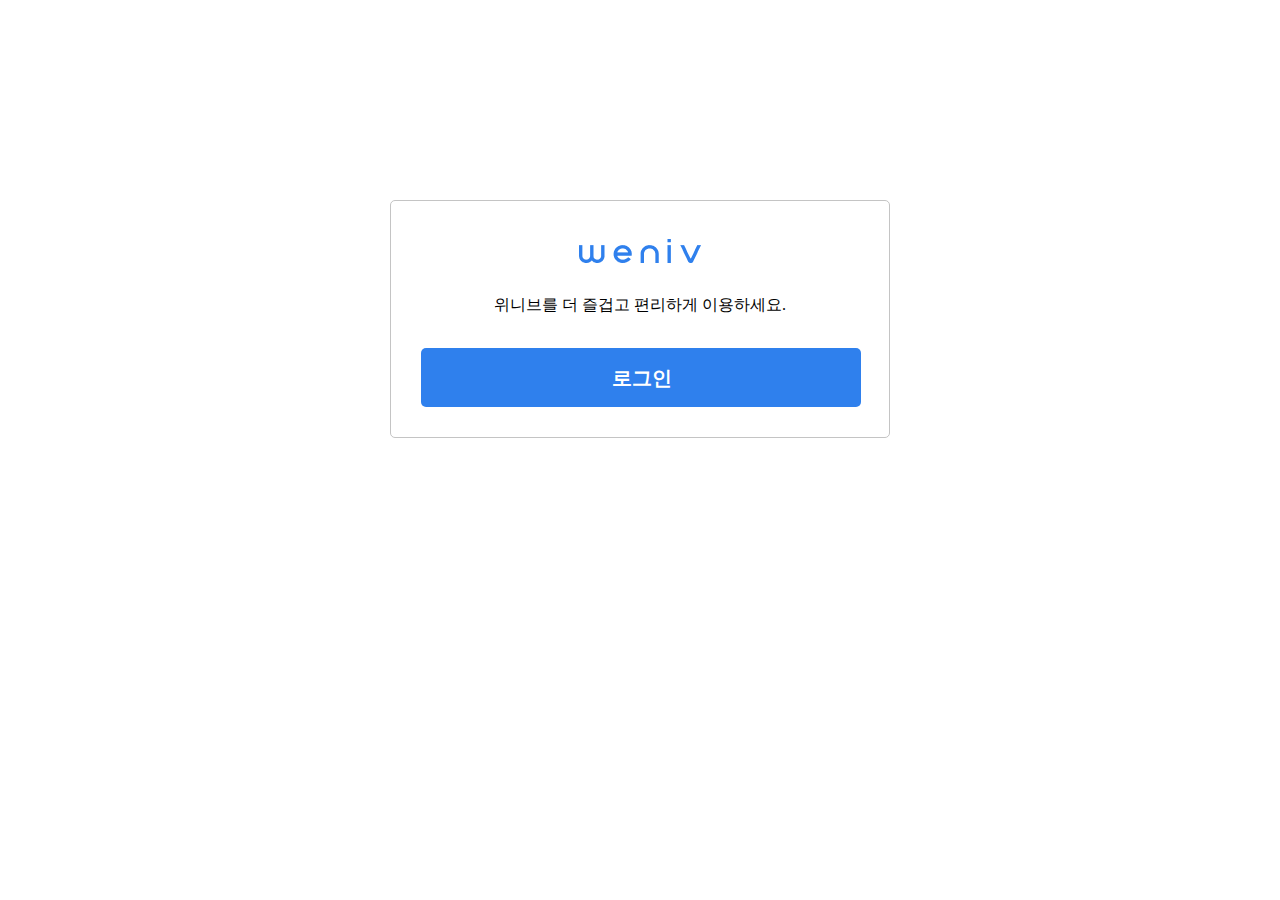
<file: index.html>
<!DOCTYPE html>
<html lang="ko">
<head>
    <meta charset="UTF-8">
    <meta http-equiv="X-UA-Compatible" content="IE=edge">
    <meta name="viewport" content="width=device-width, initial-scale=1.0">
    <title></title>
    <link rel="stylesheet" href="style.css">
</head>
<body>
    <article class="login_area">
        <img class="weniv_logo" src="img/weniv.png" alt="weniv">
        <p class="welcome">위니브를 더 즐겁고 편리하게 이용하세요.</p>
        <button class="btn_login">
            <p class="btn_login_p">로그인</p>
        </button>
    </article>
</body>
</html>
</file>
<file: style.css>
body {
    margin: 0;
}
p {
    margin: 0;
}

.login {
    display: none;
}

.login_area {
    margin: 200px auto;
    width: 500px;
    padding: 30px;
    border: 1px solid #C4C4C4;
    border-radius: 5px;
    text-align: center;
    box-sizing: border-box;
    background-color: #fff;
}

.weniv_logo {
    margin-top: 8px;
}

.welcome {
    margin-top: 28px;
    margin-bottom: 32px;
}

.btn_login {
    width: 440px;
    padding: 17px 189px 15px 190px;
    border: none;
    border-radius: 5px;
    background-color: #2F80ED;
}

.btn_login_p {
    display: inline-block;
    font-style: normal;
    font-weight: 700;
    font-size: 20px;
    color: #fff;
}
</file>
